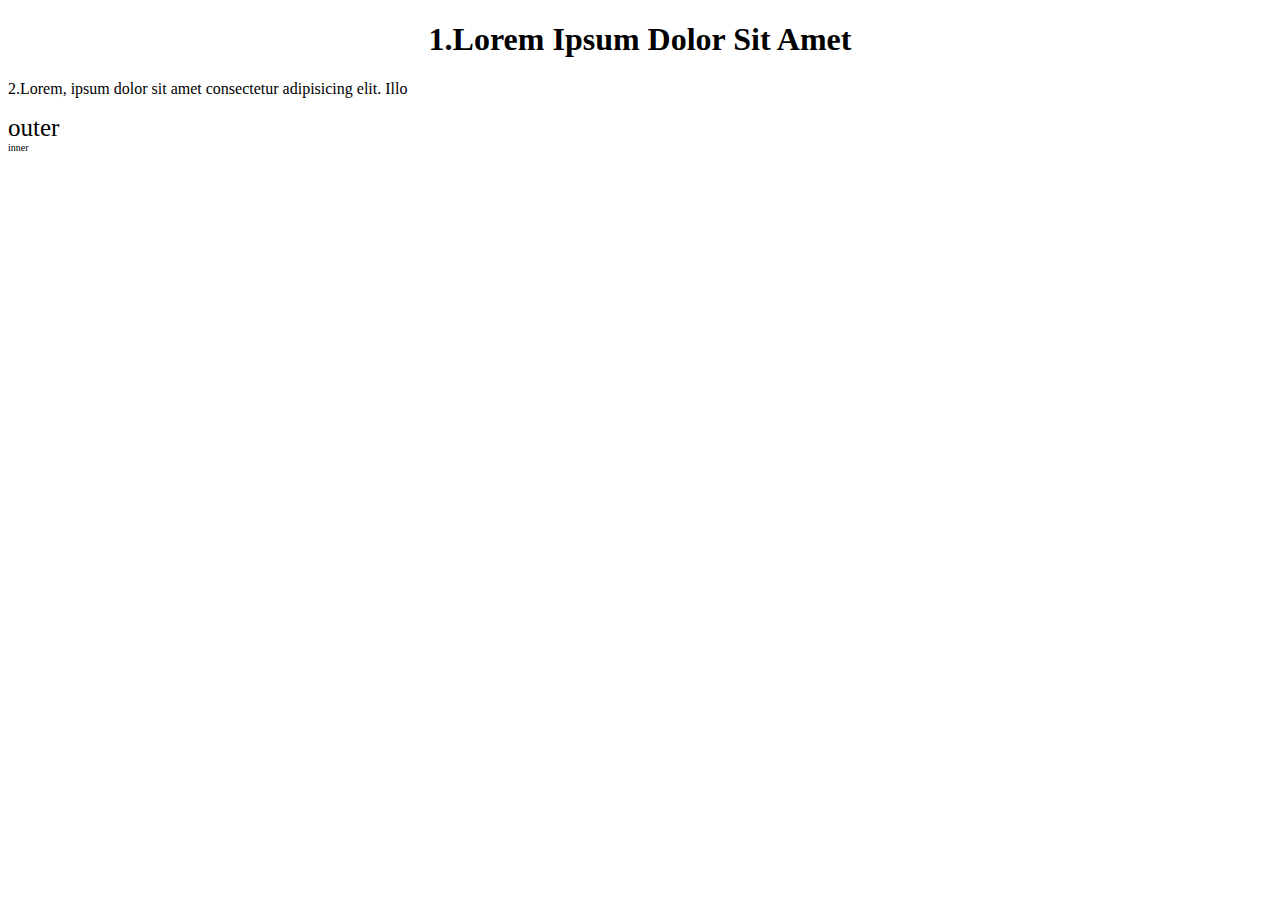
<file: index.html>
<!DOCTYPE html>
<html lang="en">
<head>
    <meta charset="UTF-8">
    <meta name="viewport" content="width=device-width, initial-scale=1.0">
    <link rel="stylesheet" href="style.css">
    <title>Document</title>
</head>
<body>

    <h1>1.Lorem ipsum dolor sit amet</h1>

    <p>2.Lorem, ipsum dolor sit amet consectetur adipisicing elit. Illo</p>

<div id="outer">
    outer
<div id="inner">
    inner
    </div>
</div>


</body>
</html>
</file>
<file: style.css>
*{
    font-family:'Times New Roman', Times, serif;
}


h1{
    text-align:center;
    text-transform: capitalize;
}


#outer{
    font-size: 25px;;
}

#inner{
font-size:10px;
}
</file>
